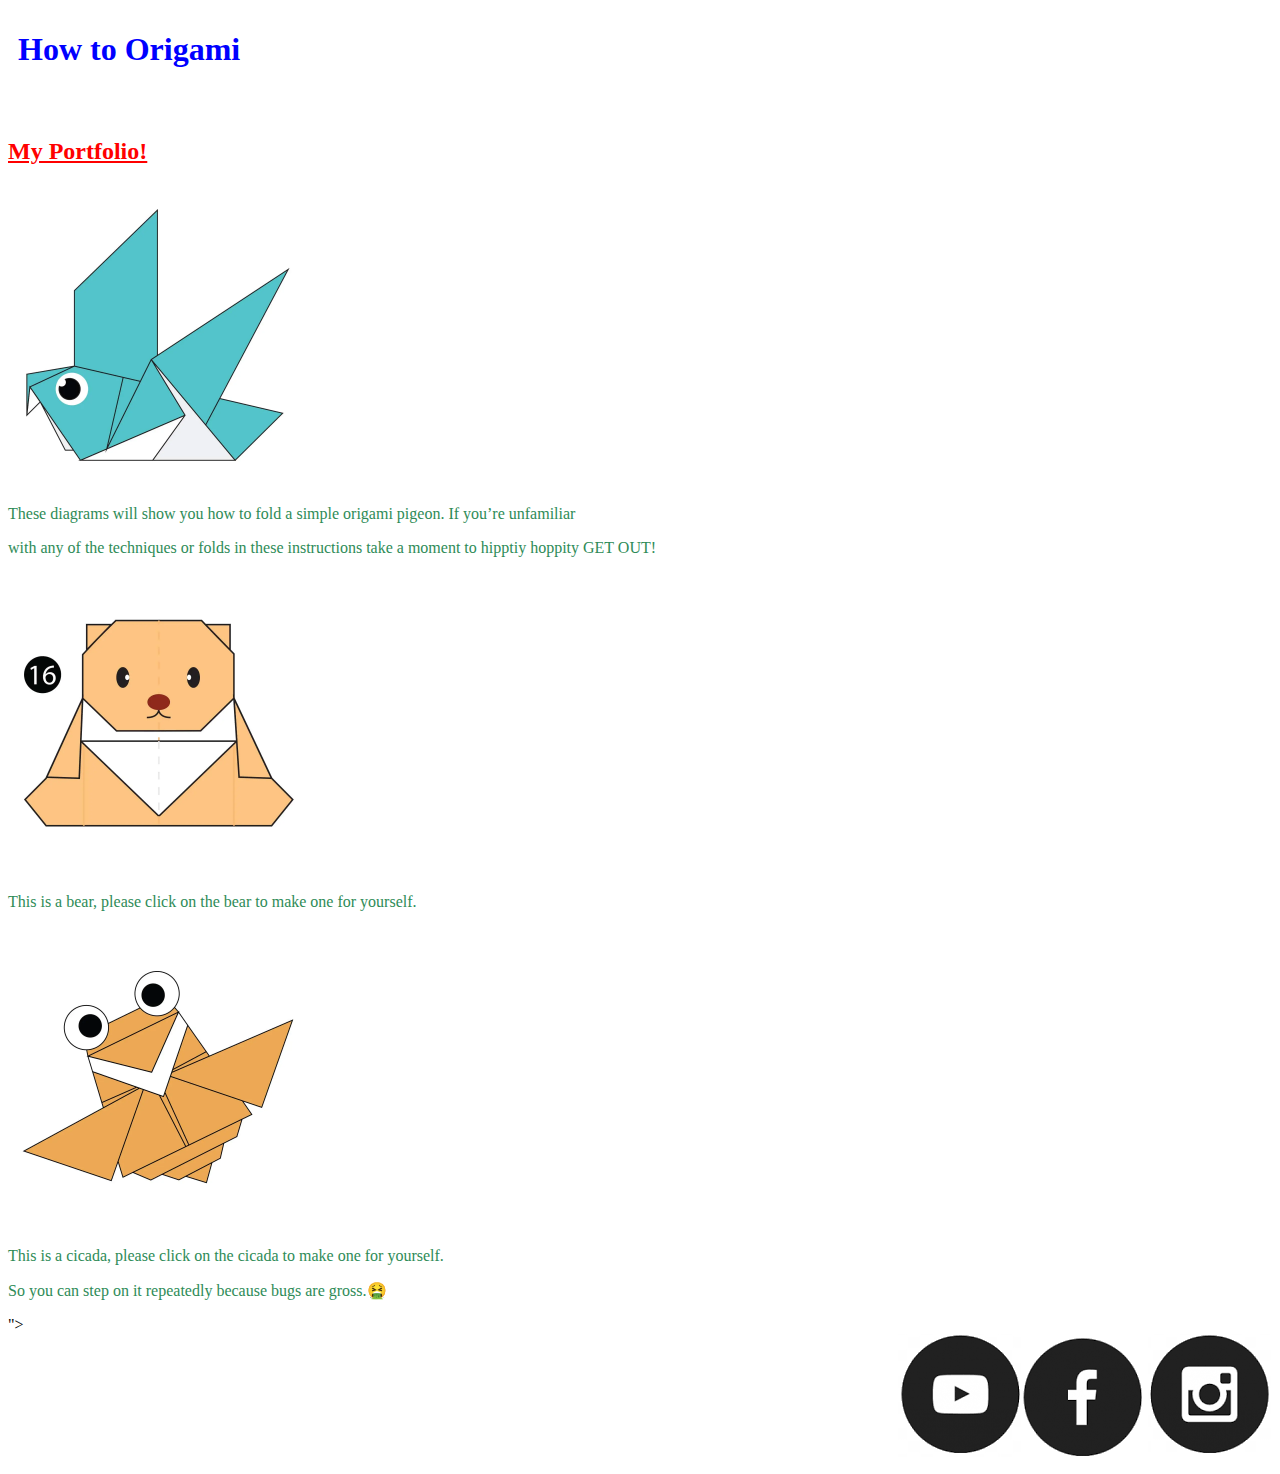
<file: index.html>
<!DOCTYPE HTML>
<html>
<head>    
<title>MyPortfolio</title>

<link rel="stylesheet"
type="text/css"
href="style.css"
/>
<style>
    h1 {color:blue}
    p {color:seagreen}
     
    </style>
    <head>

<body>
    
    <h1>How to Origami</h1>

    <div class ="menu" >
        <a href="index2.html"> <h2>My Portfolio!</h2></a>
    </div>

    <div class="item">
    <a href="https://origami.me/pigeon/"> <img src="pigon.webp" width=300 height=300 /></a>
    <p font-family: cursive>These diagrams will show you how to fold a simple origami pigeon. If you’re unfamiliar</p> 
    <p>with any of the techniques or folds in these instructions take a moment to hipptiy hoppity GET OUT!</p>
</div>
<div class="item">
<a href="https://origami.me/teddy-bear/"> <img src="bear.webp" width=300 height=300 /></a>
<p font-family: cursive> This is a bear, please click on the bear to make one for yourself.</p>
</div>

<div class="item">
<a href="https://origami.me/flying-cicada/"> <img src="cicada-11-min.webp" width=300 height=300 /></a>
<p font-family: cursive> This is a cicada, please click on the cicada to make one for yourself.</p>
<p font-family: cursive> So you can step on it repeatedly because bugs are gross.🤮</p>
</div>">

    <div class ="footer">
        <a href="https://www.youtube.com/channel/UC0vANrcY7b2eUVCSXSmr7Fg/videos"> <img src="youtube.png" /></a>
     <a href="https://www.facebook.com/ankit.mohan.77582"> <img src="fb.png" /></a>
     <a href="https://www.instagram.com/ankitmohan7/"> <img src="insta.png" /></a> 
     </div>
    
</body>


</html>
</file>
<file: style.css>
h1
 {
     color:white;
     padding:10px;
}


*{
    font-family: cursive;  
}
.header{
background-color:indianred;
display:flex;
justify-content:space-around;   
}
.grid{
display:flex;
flex-wrap:wrap;
justify-content:space-evenly;
margin:initial;

}

.menu{
    margin-right: 20px;
}

.menu a 
{
    margin-left: 30px;
}
.header *
{
    border:solid;
    margin-left: 30px
}

.item {
    position: relative;
}


.footer{
    display:flex;
justify-content:right;
} 


a:link{
    color:red;
}
a:visited
{
color:green;
}
</file>
